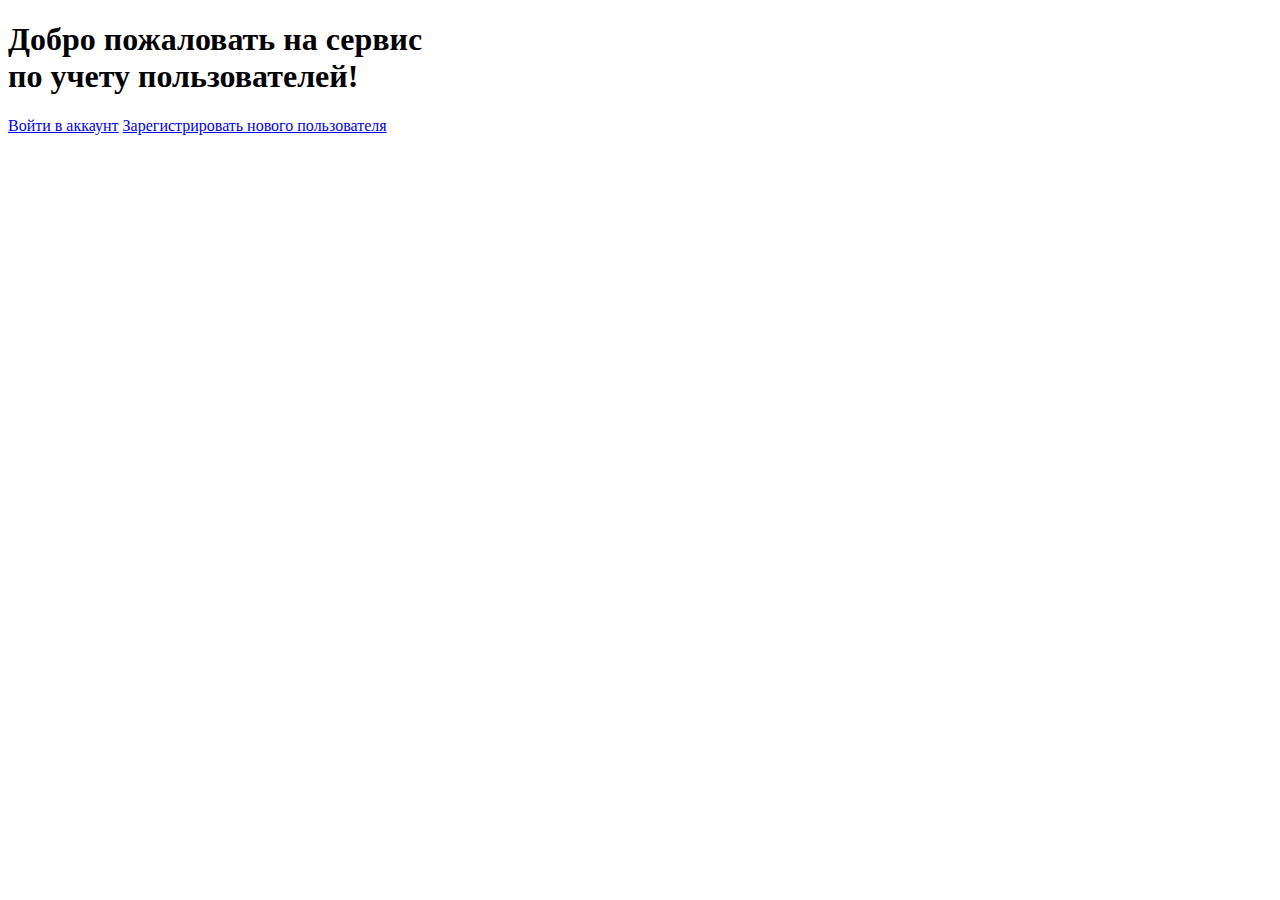
<file: src/main/resources/templates/index.html>
<!DOCTYPE html>
<html lang="en" xmlns:th="http://www.thymeleaf.org">
<head>
    <meta charset="UTF-8">
    <title>Приветствуем!</title>

    <link rel="stylesheet" type="text/css" th:href="@{/css/style.css}"/>
</head>
<body>
<div class="container">
    <div class="index">

<h1> Добро пожаловать на сервис <br/>
    по учету пользователей!
</h1>
        <div class="button-container">

            <a class="btn" href="/auth/login">Войти в аккаунт</a>
            <a class="btn" href="/reg/reg" type="submit">Зарегистрировать нового пользователя</a>

</div>
</div>
</div>
</body>
</html>
</file>
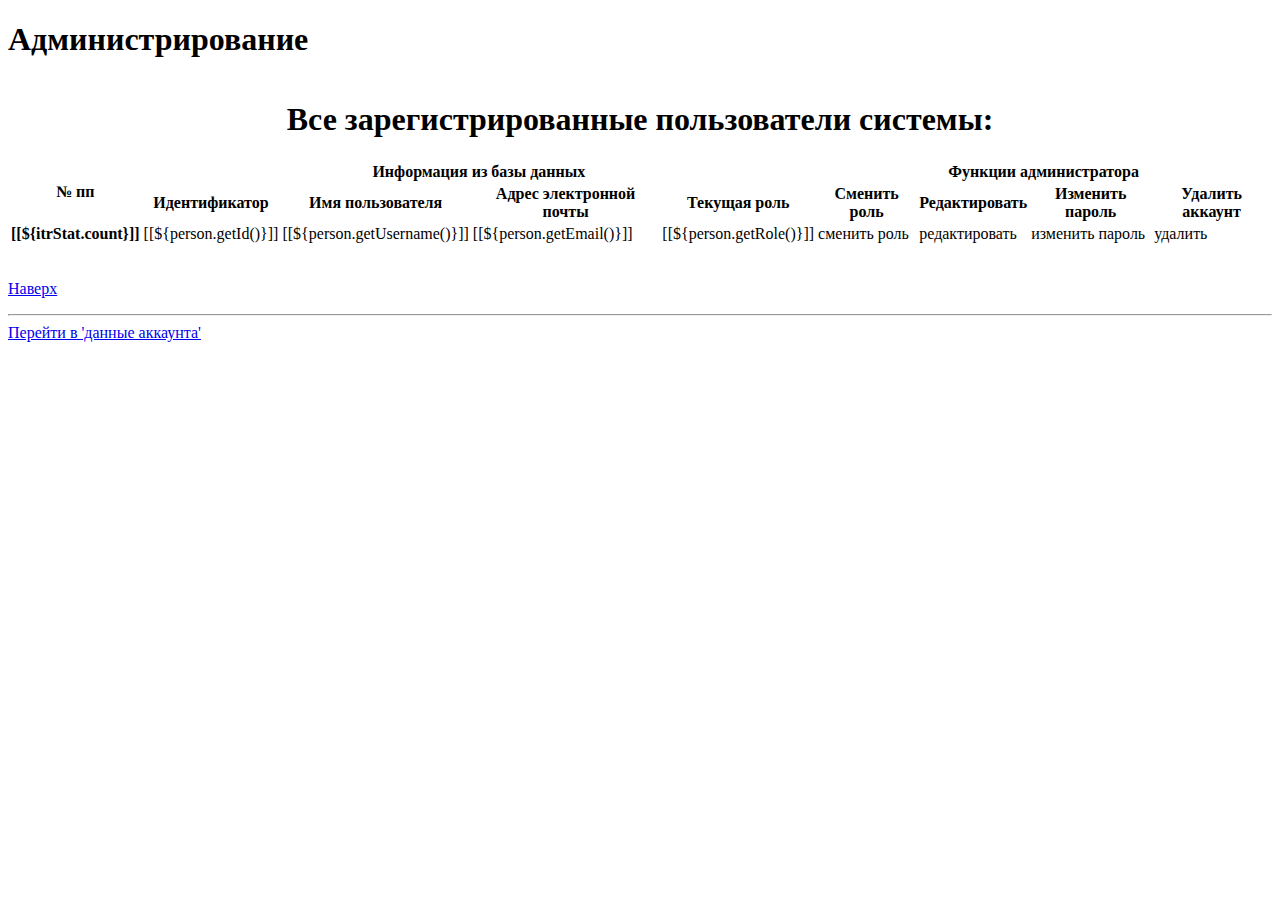
<file: src/main/resources/templates/admin/viewall.html>
<!DOCTYPE html>
<html lang="en" xmlns:th="http://www.thymeleaf.org">
<head>
    <meta charset="UTF-8">
    <title>Все пользователи</title>
    <link rel="stylesheet" type="text/css" th:href="@{/css/style.css}"/>
</head>
<body>
<div class="container">
<div class="viewall">
<h1>Администрирование</h1>
<table class="admintable">
    <caption>
        <h1 id="top">Все зарегистрированные пользователи системы:</h1>
    </caption>

    <thead>
    <tr>
        <th rowspan="2">№ пп</th>
        <th colspan="4">Информация из базы данных</th>
        <th colspan="4">Функции администратора</th>
    </tr>

    <tr>
        <th scope="col">Идентификатор</th>
        <th scope="col">Имя пользователя</th>
        <th scope="col">Адрес электронной почты</th>
        <th scope="col">Текущая роль</th>
        <th scope="col">Сменить роль</th>
        <th scope="col">Редактировать</th>
        <th scope="col">Изменить пароль</th>
        <th scope="col">Удалить аккаунт</th>
    </tr>
    </thead>
    <tbody>
    <div th:each="person,itrStat : ${people}">
        <tr>
            <th scope="row">[[${itrStat.count}]]</th>
            <td>[[${person.getId()}]]</td>
            <td>[[${person.getUsername()}]]</td>
            <td>[[${person.getEmail()}]]</td>
            <td>[[${person.getRole()}]]</td>

            <td> <a th:href="@{/admin/changerole/{id}(id=${person.getId()})}"> сменить роль </a></td>
            <td> <a th:href="@{/people/update/{id}(id=${person.getId()})}"> редактировать </a></td>
            <td> <a th:href="@{/people/changepass/{id}(id=${person.getId()})}"> изменить пароль </a></td>
            <td> <a th:href="@{/people/delete/{id}(id=${person.getId()})}" onclick="return confirmdelete();"> удалить </a></td>
        </tr>
    </div>
    </tbody>
</table>
<br/>
    <div class="button-container">
<p><a class="btn" href="#top">Наверх</a></p>
<hr>

    <a class="btn" href="/people/info">Перейти в 'данные аккаунта'</a>



<script>
    function confirmdelete() {
    if (confirm("Подтвердите удаление аккаунта")) {
    return true;
    } else {
    return false;
    }
    }
</script>
</div>
</div>
</div>
</body>
</html>
</file>
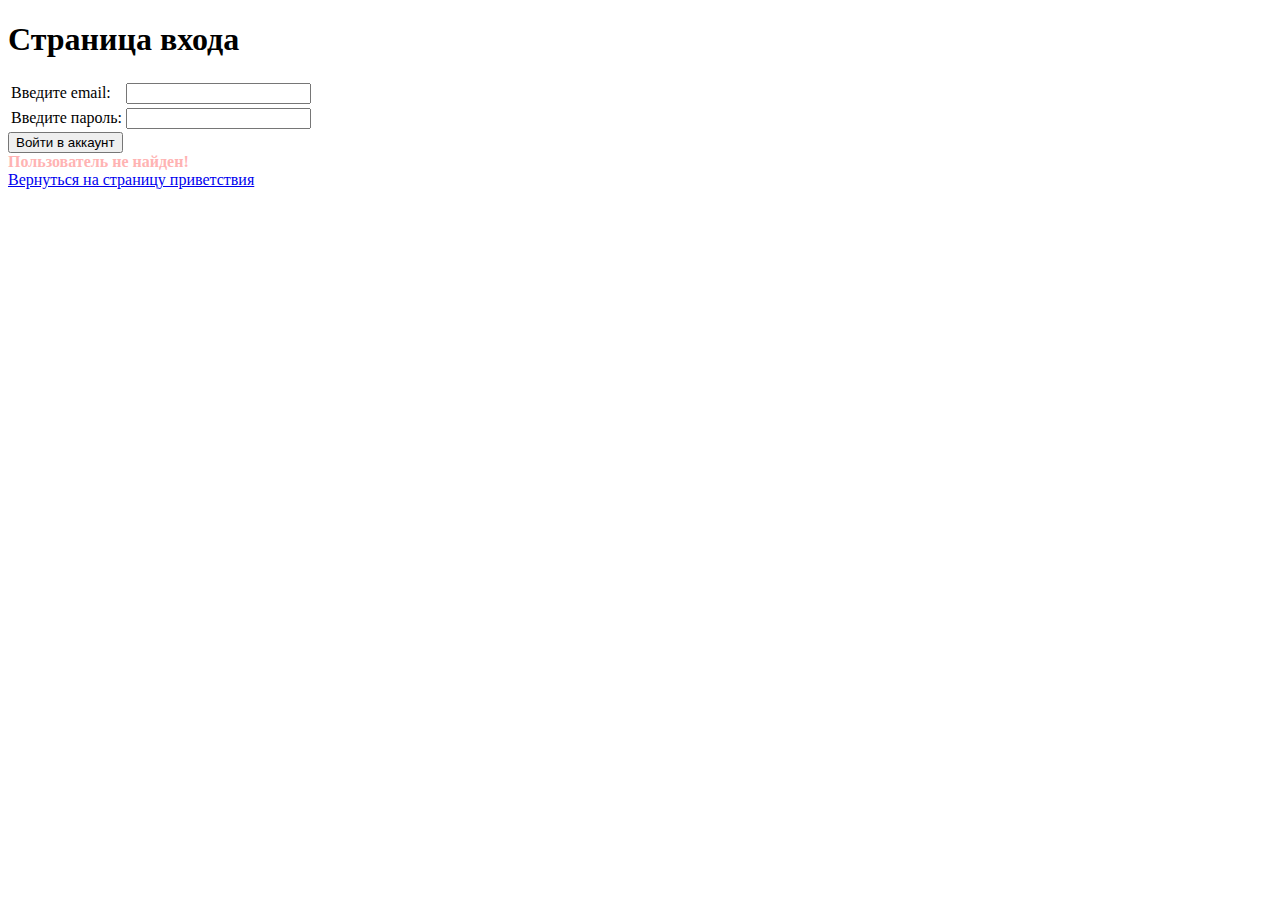
<file: src/main/resources/templates/auth/login.html>
<!DOCTYPE html>
<html lang="en" xmlns:th="http://www.thymeleaf.org">
<head>
    <meta charset="UTF-8">
    <title>Страница входа</title>

    <link rel="stylesheet" type="text/css" th:href="@{/css/style.css}"/>
</head>

<body>
<div class="container">
<div class="login">
<h1>Страница входа</h1>
<form name="loginform" method="post" action="/process_login">

     <input type="hidden" th:name="${_csrf.parameterName}" th:value="${_csrf.token}"/>
    <table>
    <tr><td><label class="labeltext" for="username"> Введите email:   </label> </td><td>
    <input type="text" name="username" id="username"/> </td></tr>

        <tr><td> <label class="labeltext" for="password"> Введите пароль: </label></td><td>
    <input type="password" name="password" id="password"/></td></tr>
</table>
    <div class="button-container">

    <input class="btn" type="submit" value="Войти в аккаунт"/>

    <div th:if="${param.error}" style="color: #ffb3b3">
        <b>Пользователь не найден!</b>
        <br/>
    </div>

</form>

    <a class="btn" href="/">Вернуться на страницу приветствия</a>

</div>
</div>
</div>
</body>
</html>
</file>
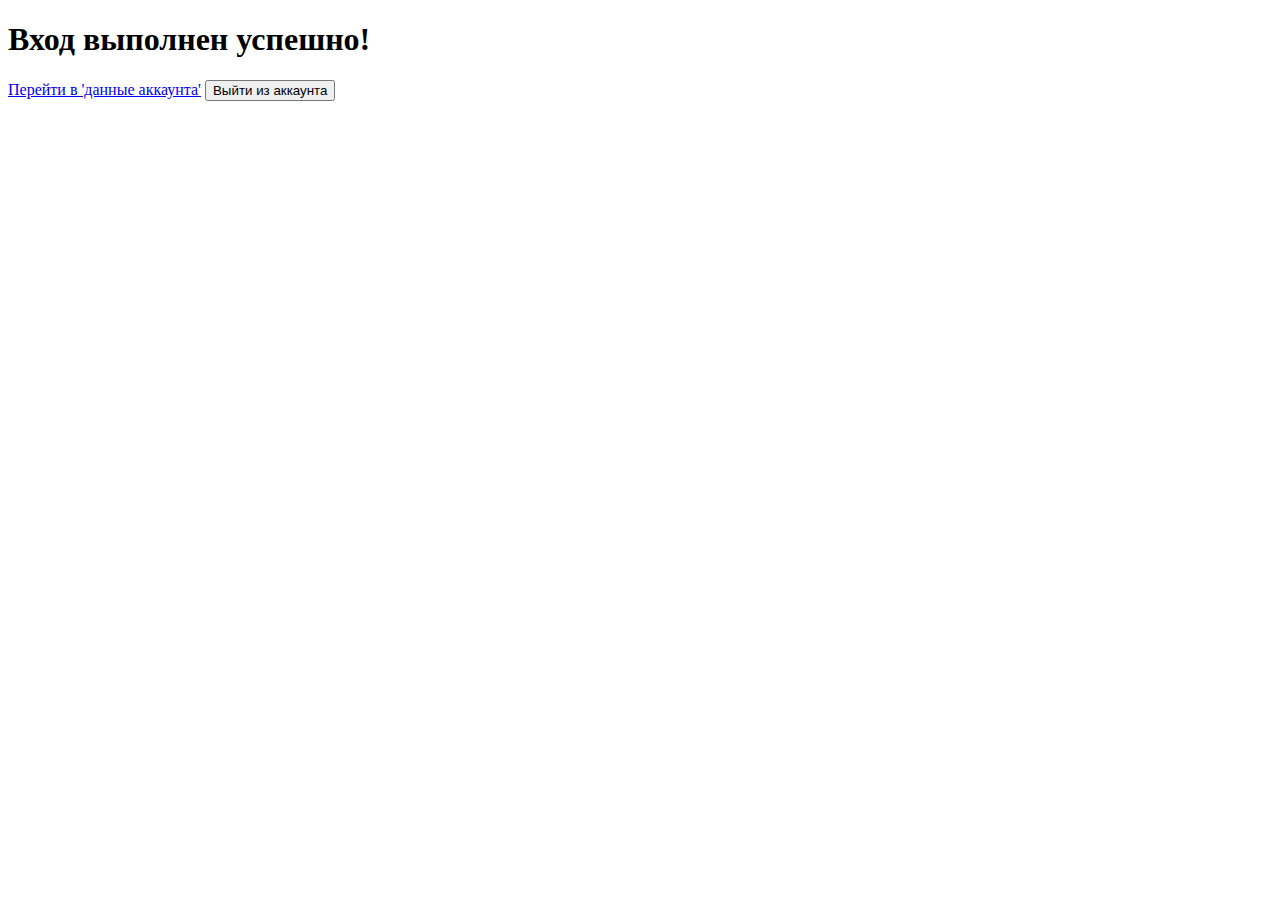
<file: src/main/resources/templates/auth/suclogin.html>
<!DOCTYPE html>
<html lang="en" xmlns:th="http://www.thymeleaf.org">
<head>
    <meta charset="UTF-8">
    <title>Успешная аутентификация</title>
    <link rel="stylesheet" type="text/css" th:href="@{/css/style.css}"/>
</head>
<body>
<div class="container">
<div class="suclogin">

<h1>Вход выполнен успешно!</h1>

    <form th:action="@{/auth/logout}" th:method="POST">
    <div class="button-container">

    <a class="btn" href="/people/info">Перейти в 'данные аккаунта'</a>

        <input class="btn" type="submit" value="Выйти из аккаунта"/>
        </form>


</div>
</div>
</div>
</body>
</html>
</file>
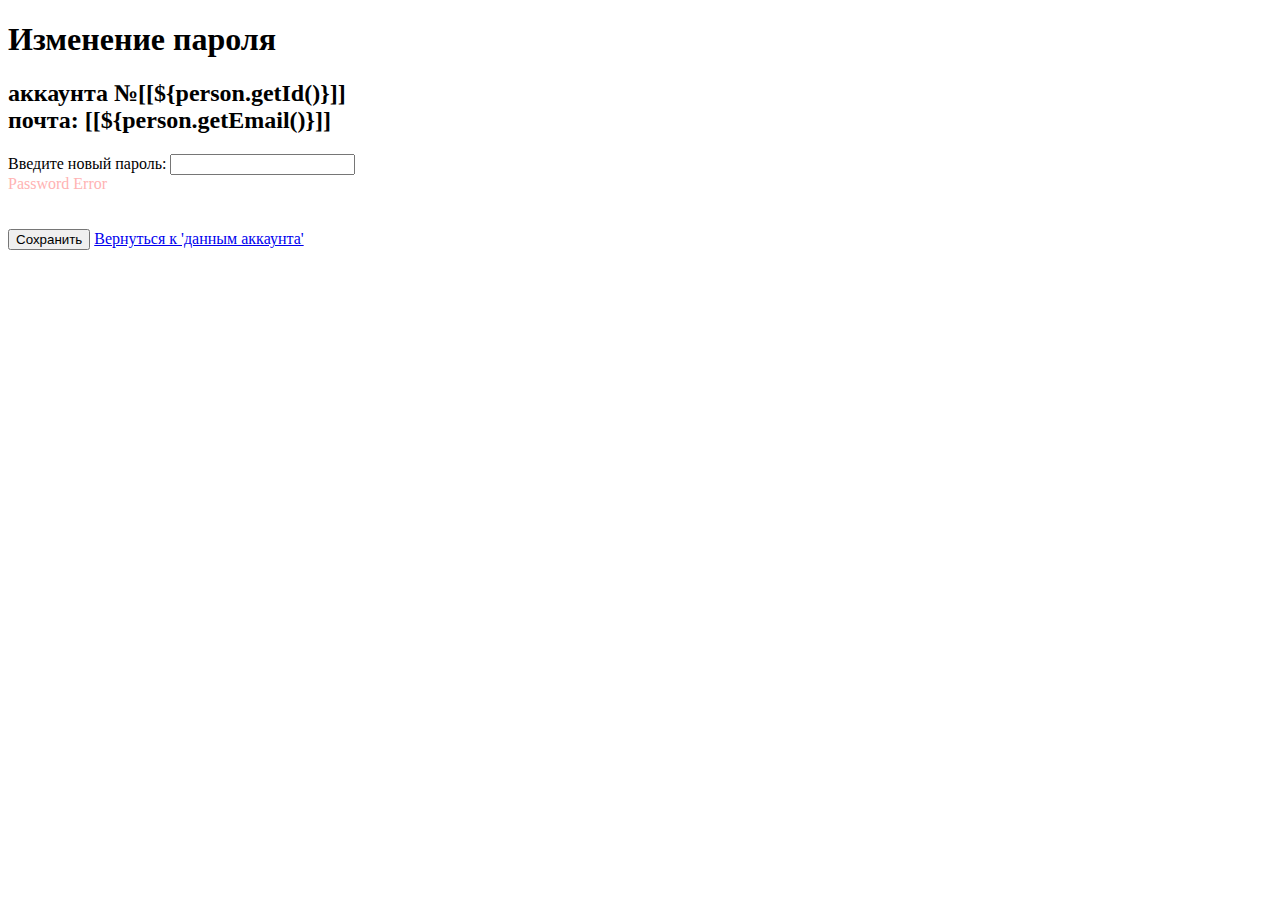
<file: src/main/resources/templates/people/changepass.html>
<!DOCTYPE html>
<html lang="en" xmlns:th="http://www.thymeleaf.org">
<head>
    <meta charset="UTF-8">
    <title>Изменение пароля</title>
    <link rel="stylesheet" type="text/css" th:href="@{/css/style.css}"/>
</head>
<body>
<div class="container">
<div class="changepass">
<h1>Изменение пароля  </h1>

   <h2>  аккаунта №[[${person.getId()}]]
    <br/>
 почта: [[${person.getEmail()}]]
   </h2>

<form th:method="POST" th:action="@{/people/changepass/{id}(id=${person.getId()})}" th:object="${person}">
    <label class="labeltext" for="password">Введите новый пароль:</label>
    <input type="password" th:field="*{password}" id="password"/>
    <div style="color:#ffb3b3" th:if="${#fields.hasErrors('password')}" th:errors="*{password}">Password Error</div>
<br/>
<br/>
    <div class="button-container">
    <input class="btn" type="submit" value="Сохранить"/>
</form>

    <a class="btn" href="/people/info">Вернуться к 'данным аккаунта'</a>

</div>
</div>
</div>
</body>
</html>
</file>
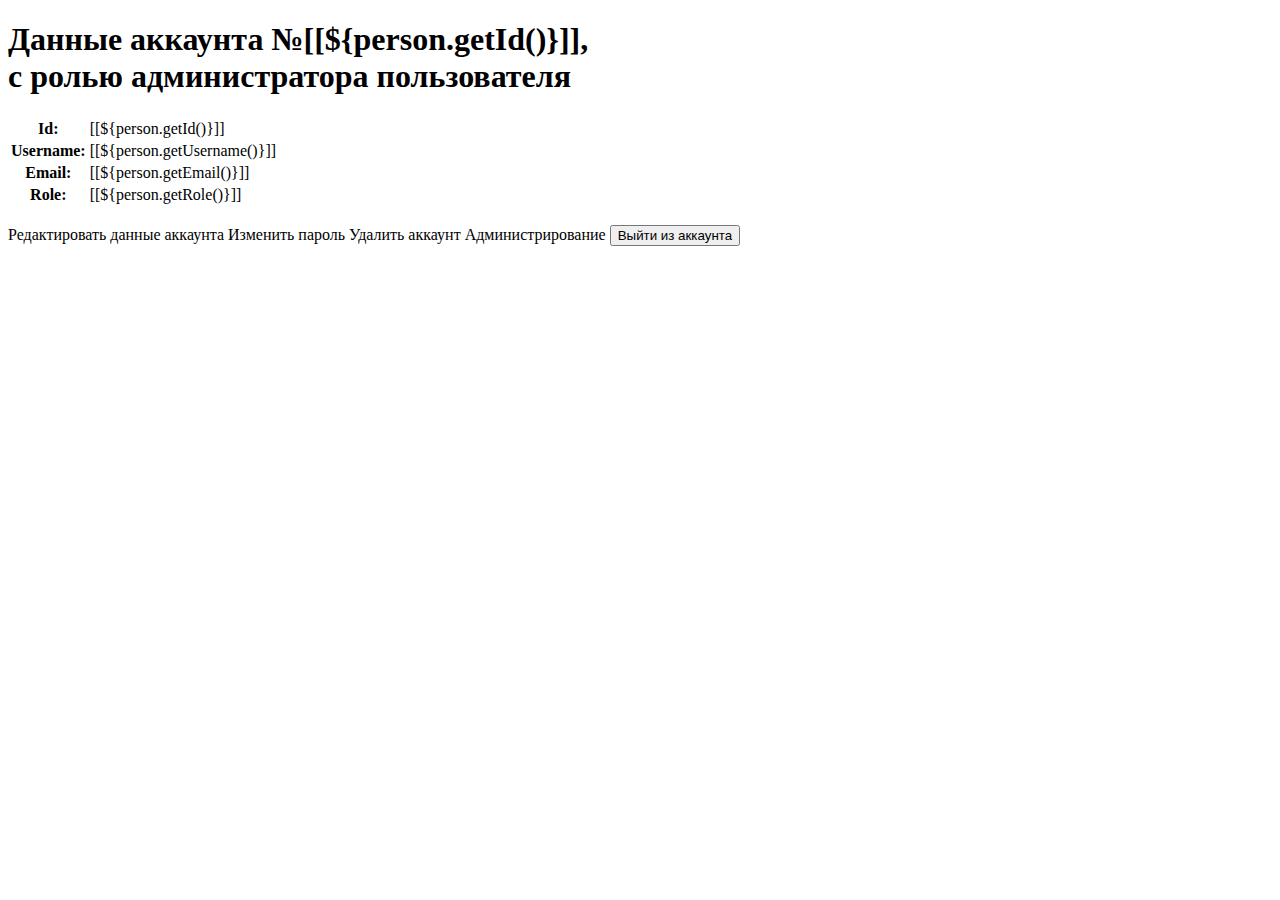
<file: src/main/resources/templates/people/info.html>
<!DOCTYPE html>
<html lang="en" xmlns:th="http://www.thymeleaf.org">
<head>
  <meta charset="UTF-8">
  <title>Данные аккаунта</title>
  <link rel="stylesheet" type="text/css" th:href="@{/css/style.css}"/>
</head>
<body>
<div class="container">
<div class="info">
<h1>Данные аккаунта №[[${person.getId()}]],
  <br/>
  с ролью
  <span th:if="${person.getRole().name() == 'ROLE_ADMIN'}"> администратора</span>
  <span th:if="${person.getRole().name() == 'ROLE_USER'}"> пользователя</span>

</h1>

<table class="infotable">
  <div th:object="${person}">

    <tr>
      <th scope="col">Id:</th>
      <td>[[${person.getId()}]]</td>
    </tr>
    <tr>
      <th scope="col">Username:</th>
      <td>[[${person.getUsername()}]]</td>
    </tr>
    <tr>
      <th scope="col">Email:</th>
      <td>[[${person.getEmail()}]]</td>
    </tr>
    <tr>
      <th scope="col">Role:</th>
      <td>[[${person.getRole()}]]</td>
    </tr>
  </div>
</table>
<br/>
  <form  th:action="@{/auth/logout}" th:method="POST">
  <div class="button-container">


    <a class="btn" th:href="@{/people/update/{id}(id=${person.getId()})}">Редактировать данные аккаунта</a>

    <a class="btn" th:href="@{/people/changepass/{id}(id=${person.getId()})}">Изменить пароль</a>

    <a class="btn" th:href="@{/people/delete/{id}(id=${person.getId()})}" onclick="return confirmdelete();">Удалить аккаунт</a>

    <a class="admbtn" th:if="${person.getRole().name() == 'ROLE_ADMIN'}" th:href="@{/admin/viewall}">Администрирование</a>





  <input class="btn" type="submit" value="Выйти из аккаунта"/>

</form>


<script>
  function confirmdelete() {
  if (confirm("Подтвердите удаление аккаунта")) {
  return true;
  } else {
  return false;
  }
  }
</script>
  </div>
</div>
</div>
</body>
</html>
</file>
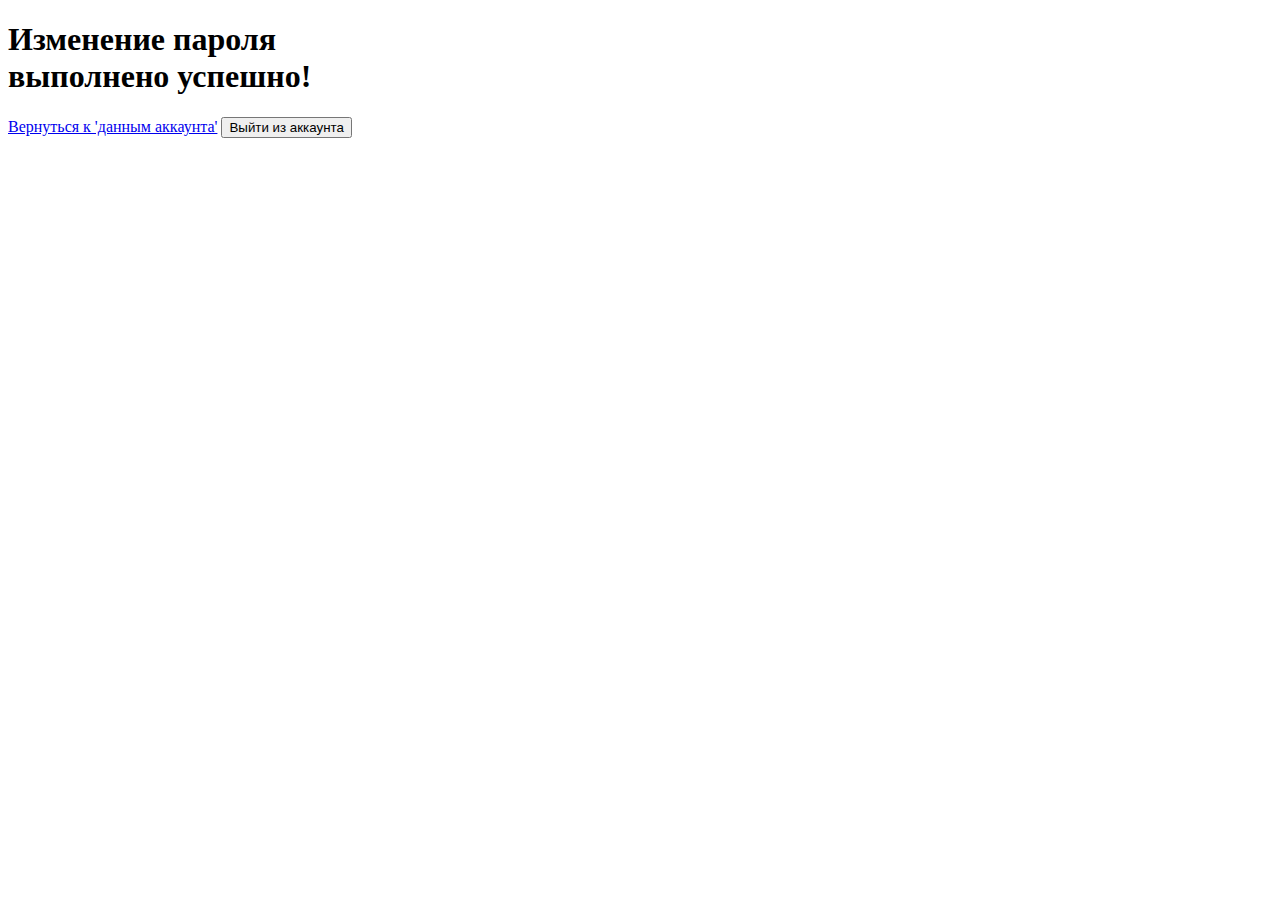
<file: src/main/resources/templates/people/succhangepass.html>
<!DOCTYPE html>
<html lang="en" xmlns:th="http://www.thymeleaf.org">
<head>
    <meta charset="UTF-8">
    <title>Пароль изменен</title>
    <link rel="stylesheet" type="text/css" th:href="@{/css/style.css}"/>
</head>
<body>
<div class="container">
<div class="succhangepass">
<h1>
    Изменение пароля <br/> выполнено успешно! </h1>

    <form th:action="@{/auth/logout}" th:method="POST">
        <div class="button-container">
            <a class="btn" href="/people/info">Вернуться к 'данным аккаунта'</a>

            <input class="btn" type="submit" value="Выйти из аккаунта"/>
    </form>
</div>
</div>
</div>
</body>
</html>
</file>
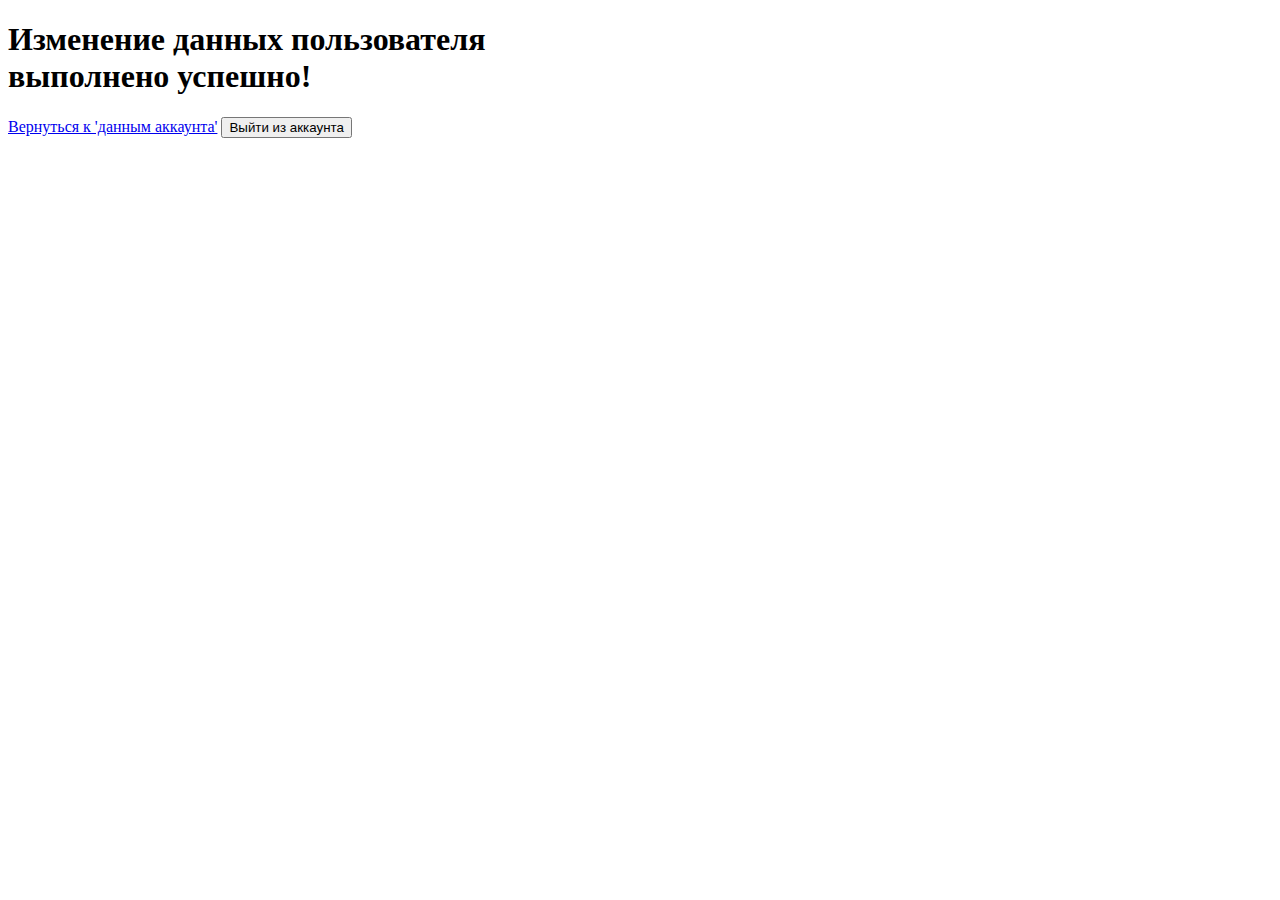
<file: src/main/resources/templates/people/sucupdate.html>
<!DOCTYPE html>
<html lang="en" xmlns:th="http://www.thymeleaf.org">
<head>
    <meta charset="UTF-8">
    <title>Данные изменены</title>
    <link rel="stylesheet" type="text/css" th:href="@{/css/style.css}"/>
</head>
<body>
<div class="container">
<div class="sucupdate">
<h1>
    Изменение данных пользователя <br/> выполнено успешно! </h1>
    <form th:action="@{/auth/logout}" th:method="POST">
    <div class="button-container">
    <a class="btn" href="/people/info">Вернуться к 'данным аккаунта'</a>

    <input class="btn" type="submit" value="Выйти из аккаунта"/>
</form>
</div>
</div>
</div>
</body>
</html>
</file>
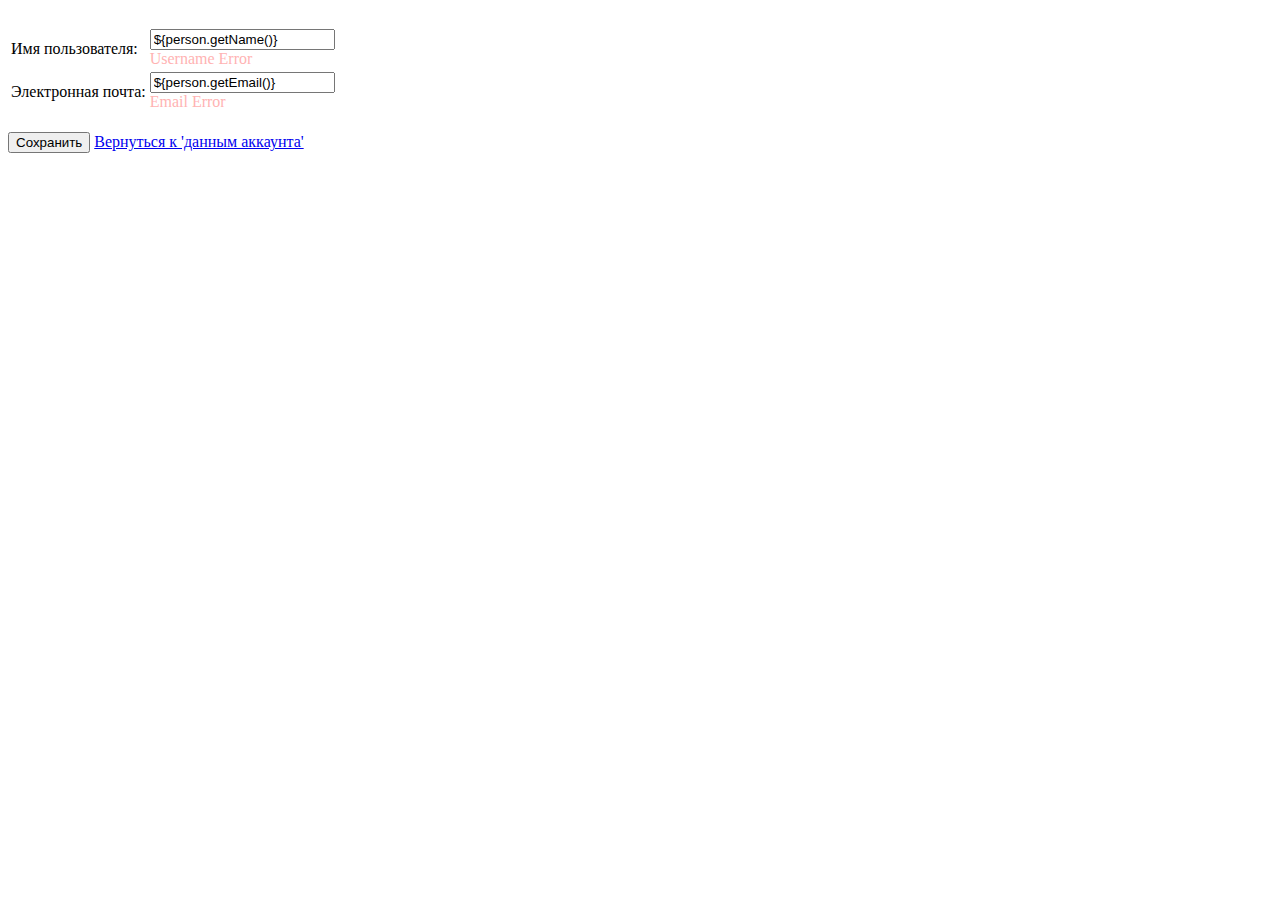
<file: src/main/resources/templates/people/update.html>
<!DOCTYPE html>
<html lang="en" xmlns:th="http://www.thymeleaf.org">
<head>
    <meta charset="UTF-8">
    <title>Редактирование данных</title>
    <link rel="stylesheet" type="text/css" th:href="@{/css/style.css}"/>
</head>
<body>
<div class="container">
<div class="update">

<form th:method="POST" th:action="@{/people/update/{id}(id=${person.getId()})}" th:object="${person}">

    <input type="hidden" th:field="*{id}" value="${person.getId()}"/>
    <br/>
    <table>
    <tr><td><label class="labeltext" for="username">Имя пользователя: </label> </td><td>
    <input type="text" th:field="*{username}" id="username" value="${person.getName()}"/>
    <div style="color:#ffb3b3" th:if="${#fields.hasErrors('username')}" th:errors="*{username}">Username Error</div></td></tr>


        <tr><td><label class="labeltext" for="email">Электронная почта: </label></td><td>
    <input type="text" th:field="*{email}" id="email" value="${person.getEmail()}"/>
    <div style="color:#ffb3b3" th:if="${#fields.hasErrors('email')}" th:errors="*{email}">Email Error</div></td></tr>
</table>
    <br/>

    <div class="button-container">
    <input class="btn" type="submit" value="Сохранить"/>
</form>

    <a class="btn" href="/people/info">Вернуться к 'данным аккаунта'</a>

</form>
</div>
</body>
</html>
</file>
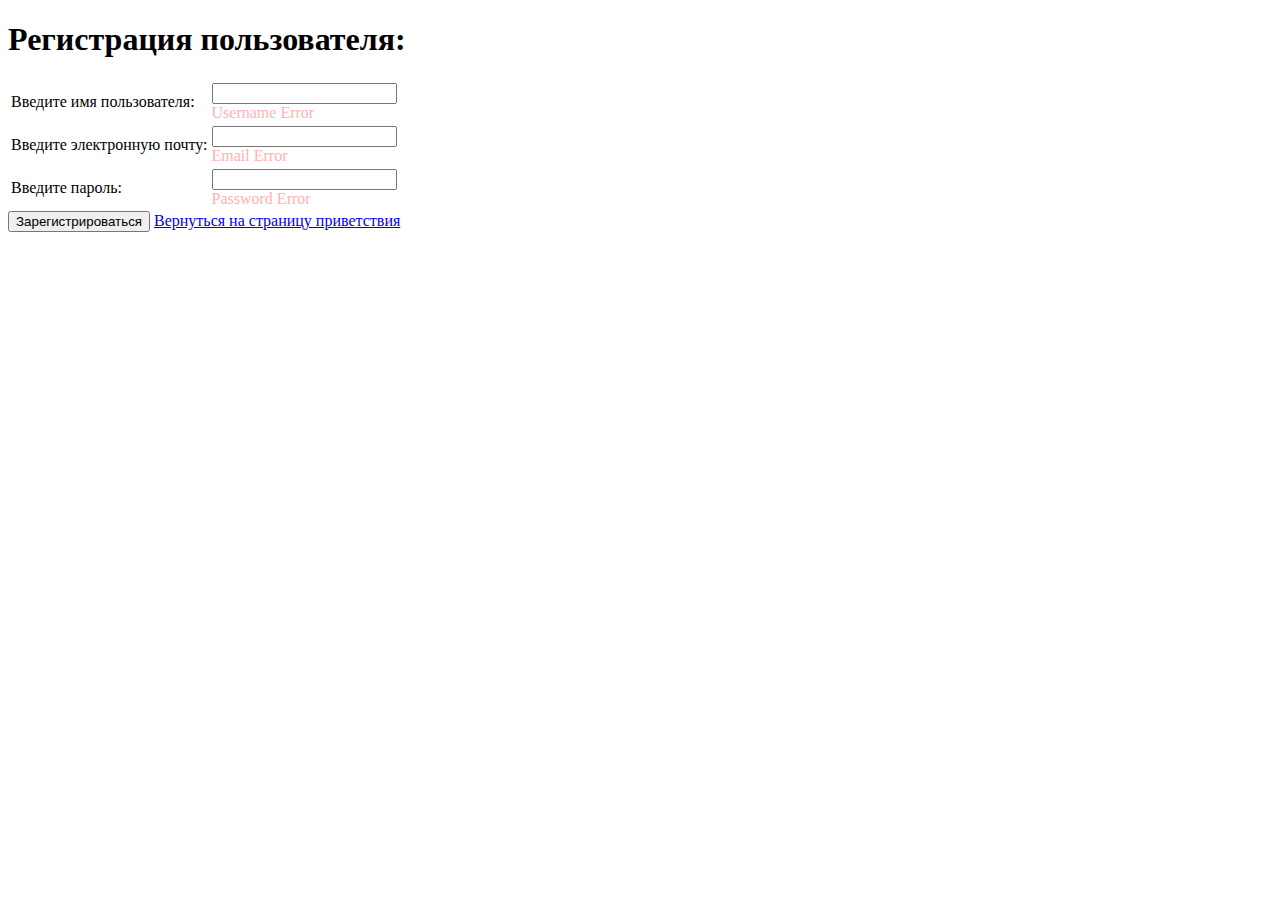
<file: src/main/resources/templates/reg/reg.html>
<!DOCTYPE html>
<html lang="en" xmlns:th="http://www.thymeleaf.org">
<head>
    <meta charset="UTF-8">
    <title>Регистрация</title>
    <link rel="stylesheet" type="text/css" th:href="@{/css/style.css}"/>
</head>
<body>
<div class="container">
<div class="reg">
<h1>Регистрация  пользователя:</h1>
<form th:method="POST" th:action="@{/reg/reg}" th:object="${person}">
    <table>
        <tr><td> <label class="labeltext" for="username">Введите имя пользователя: </label></td><td>
    <input type="text" th:field="*{username}" id="username"/>
    <div style="color:#ffb3b3" th:if="${#fields.hasErrors('username')}" th:errors="*{username}">Username Error</div></td></tr>


        <tr><td> <label class="labeltext" for="email">Введите электронную почту: </label></td><td>
    <input type="text" th:field="*{email}" id="email"/>
    <div style="color:#ffb3b3" th:if="${#fields.hasErrors('email')}" th:errors="*{email}">Email Error</div></td></tr>


        <tr><td><label class="labeltext" for="password">Введите пароль: </label></td><td>
    <input type="password" th:field="*{password}" id="password"/>
    <div style="color:#ffb3b3" th:if="${#fields.hasErrors('password')}" th:errors="*{password}">Password Error</div></td></tr>

    </table>
    <div class="button-container">
    <input class="btn" type="submit" value="Зарегистрироваться"/>
</form>

    <a class="btn" href="/">Вернуться на страницу приветствия</a>
</div>
</div>
</div>
</body>
</html>
</file>
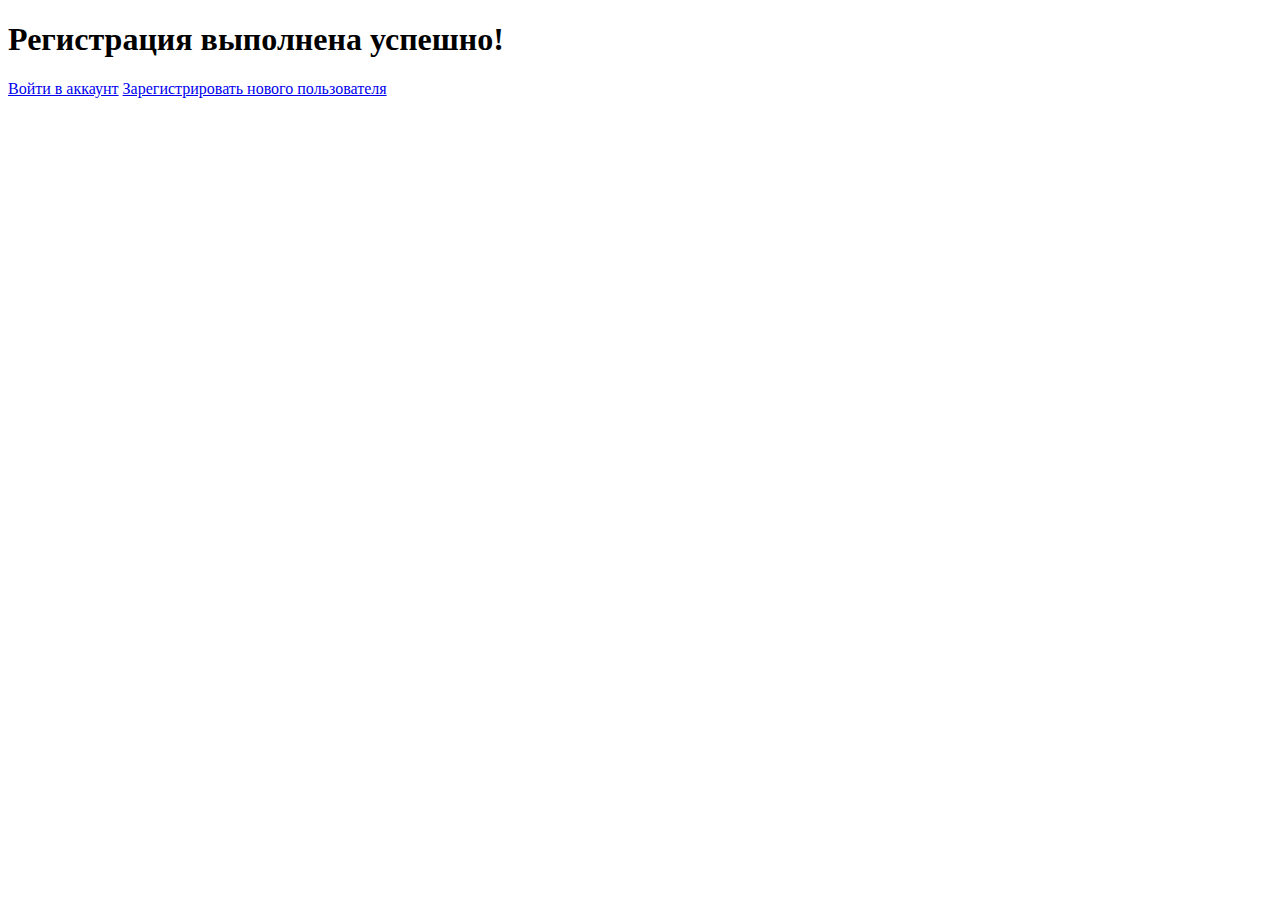
<file: src/main/resources/templates/reg/sucreg.html>
<!DOCTYPE html>
<html lang="en" xmlns:th="http://www.thymeleaf.org">
<head>
    <meta charset="UTF-8">
    <title>Регистрация выполнена</title>
    <link rel="stylesheet" type="text/css" th:href="@{/css/style.css}"/>
</head>
<body>
<div class="container">
<div class="sucreg">
<h1>
    Регистрация выполнена успешно! </h1>

    <div class="button-container">

        <a class="btn" href="/auth/login">Войти в аккаунт</a>
        <a class="btn" href="/reg/reg" type="submit">Зарегистрировать нового пользователя</a>

    </div>

</div>
</div>
</body>
</html>
</file>
